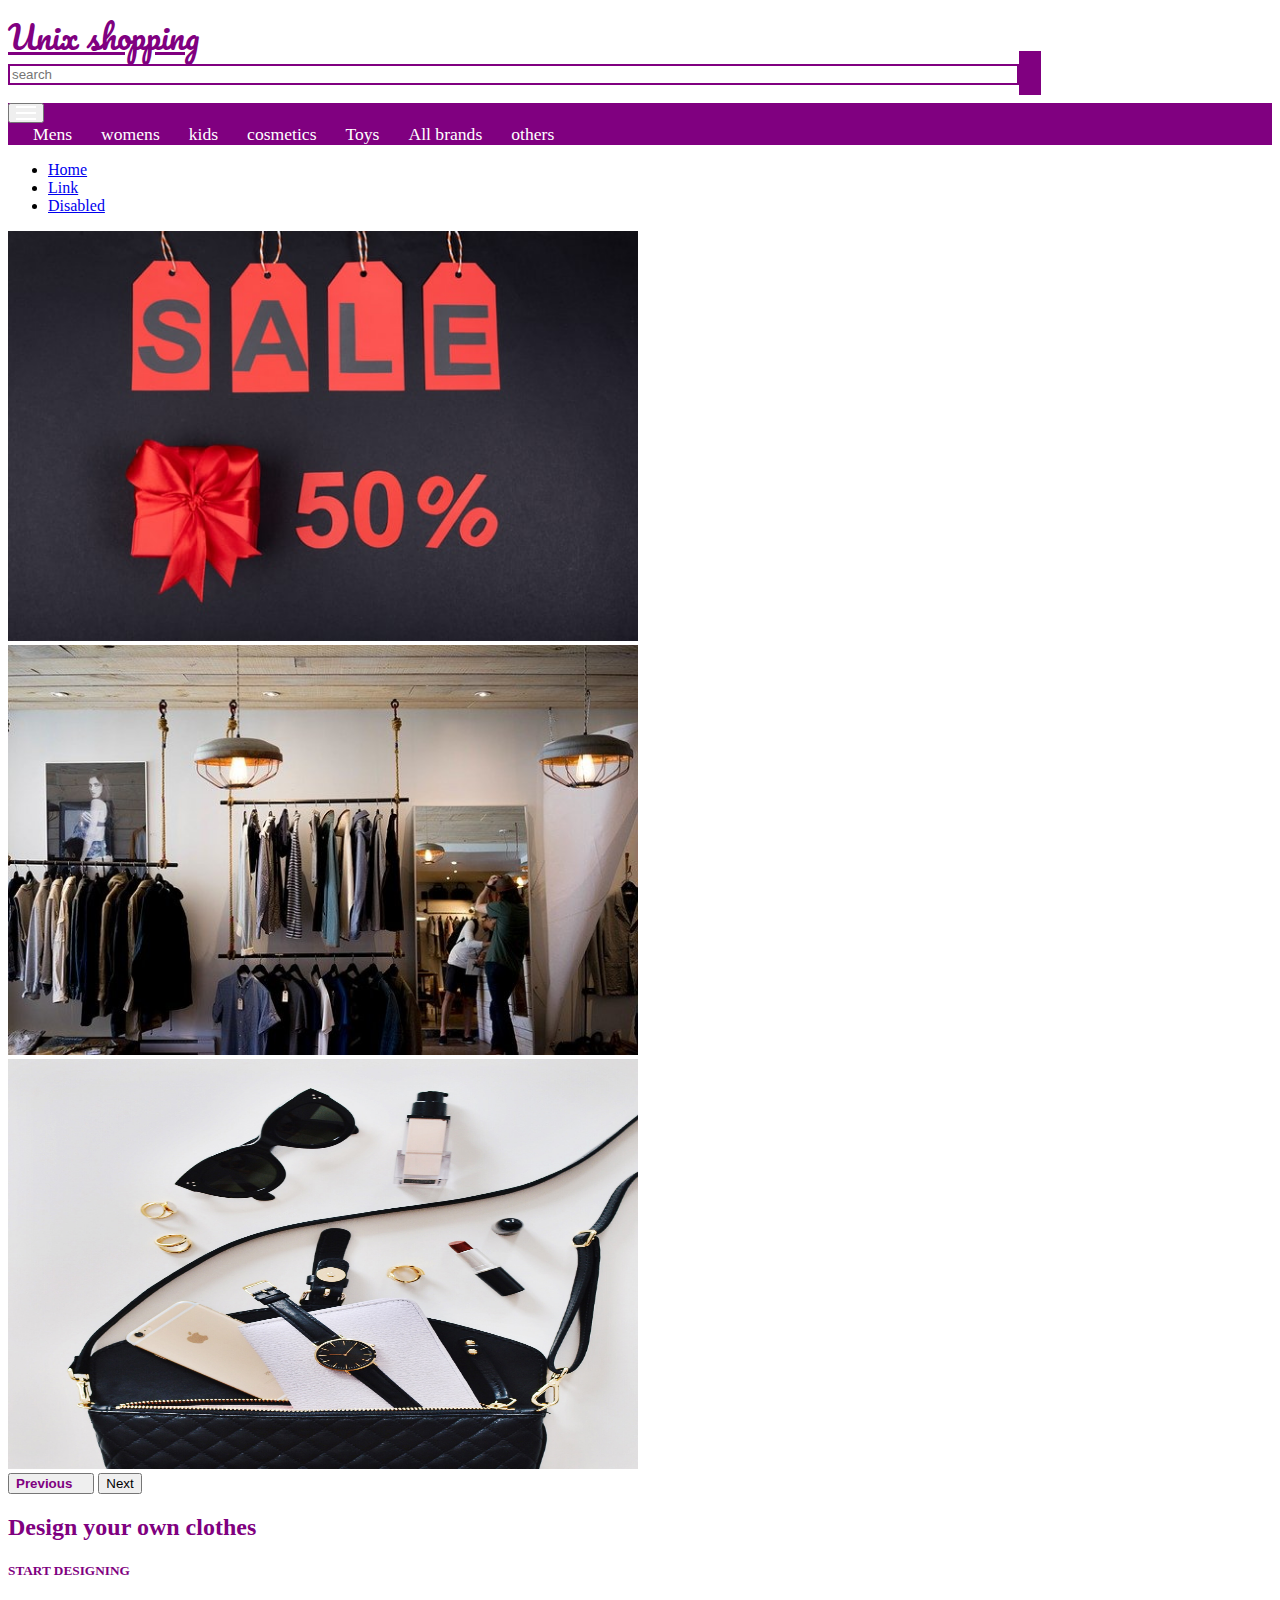
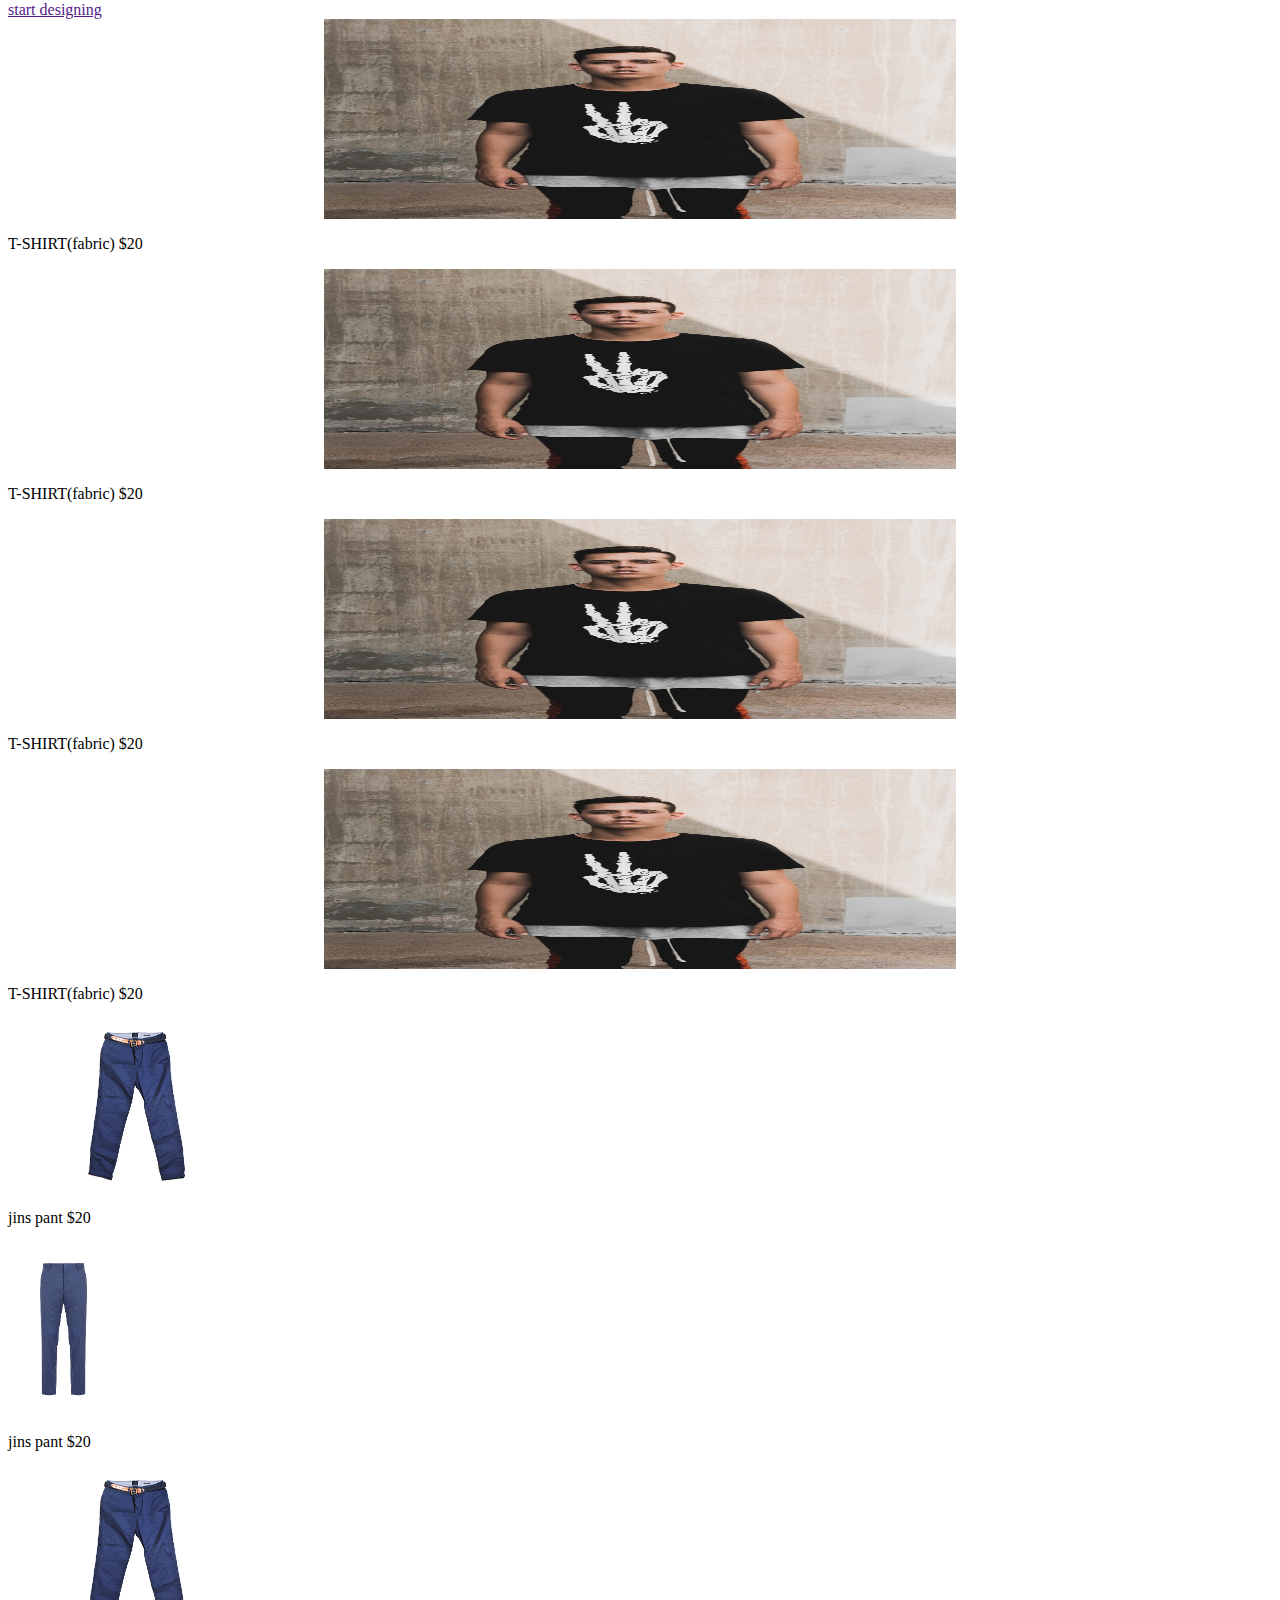
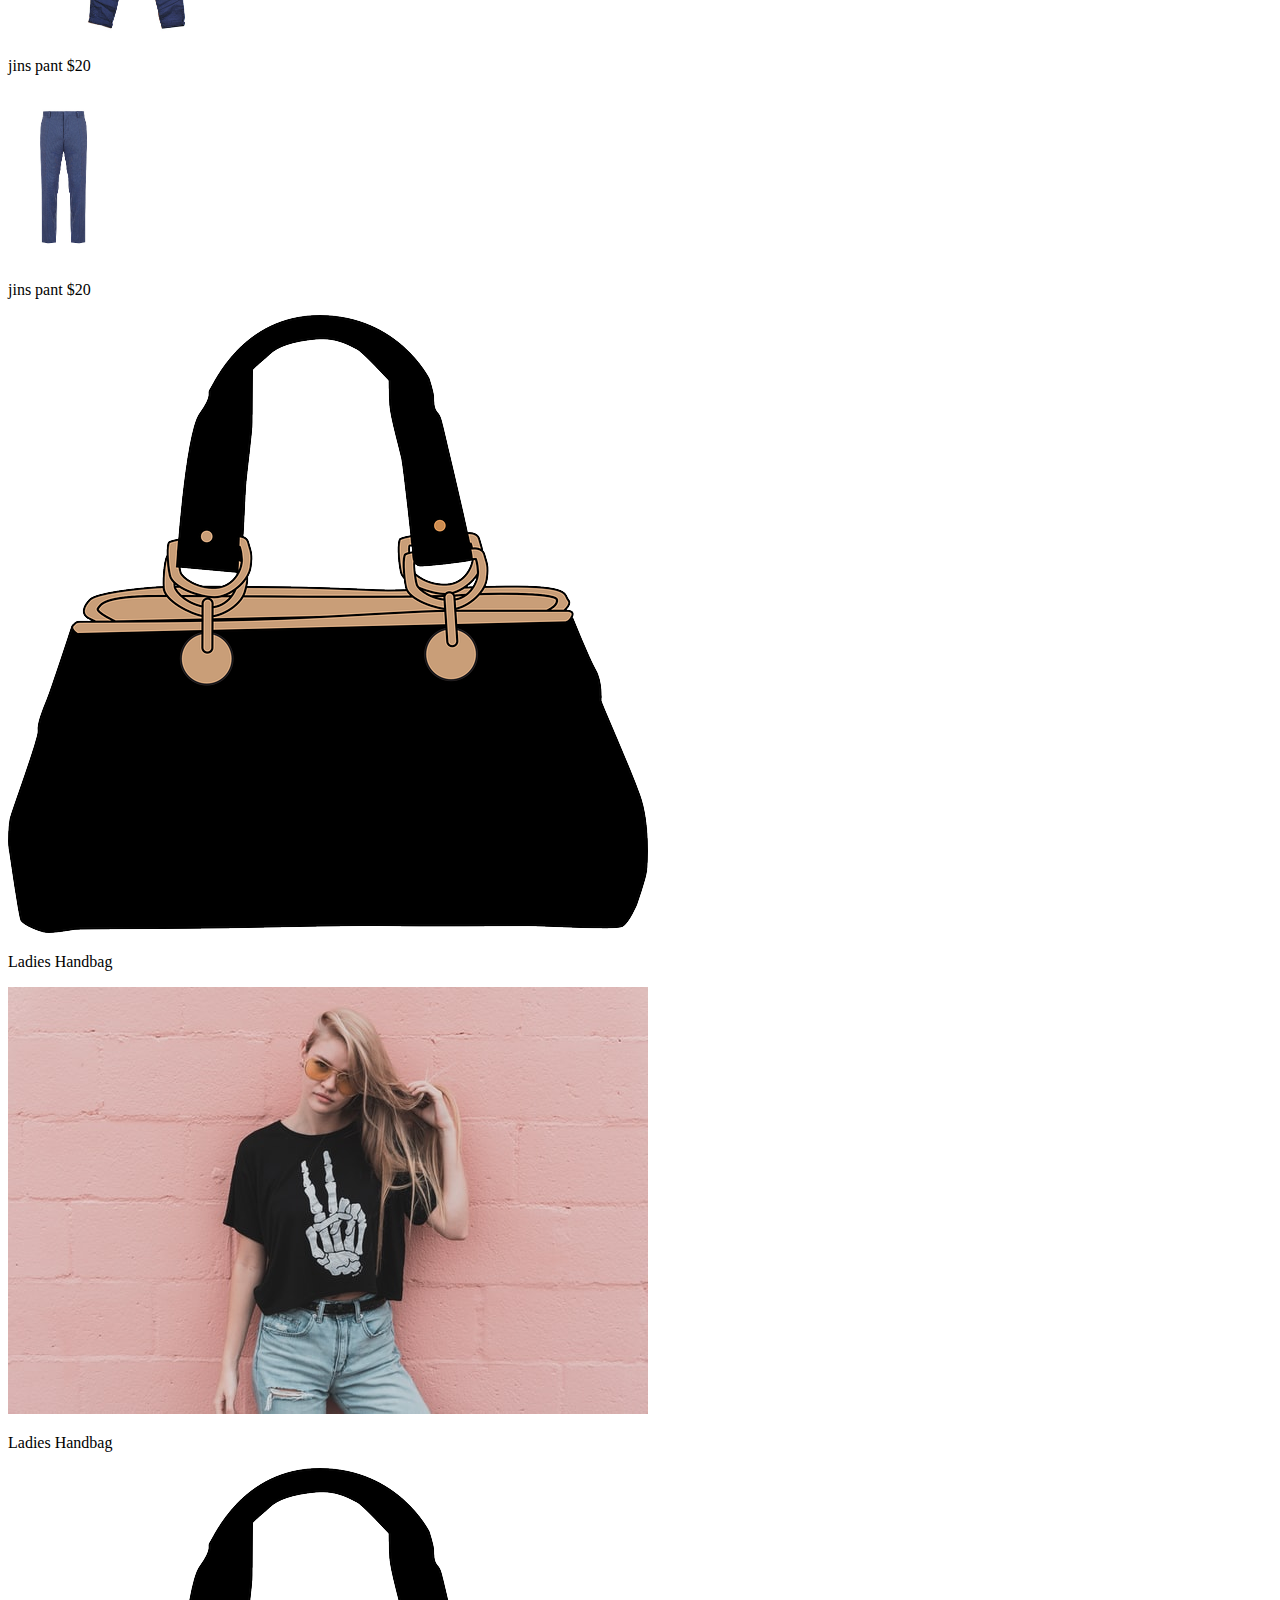
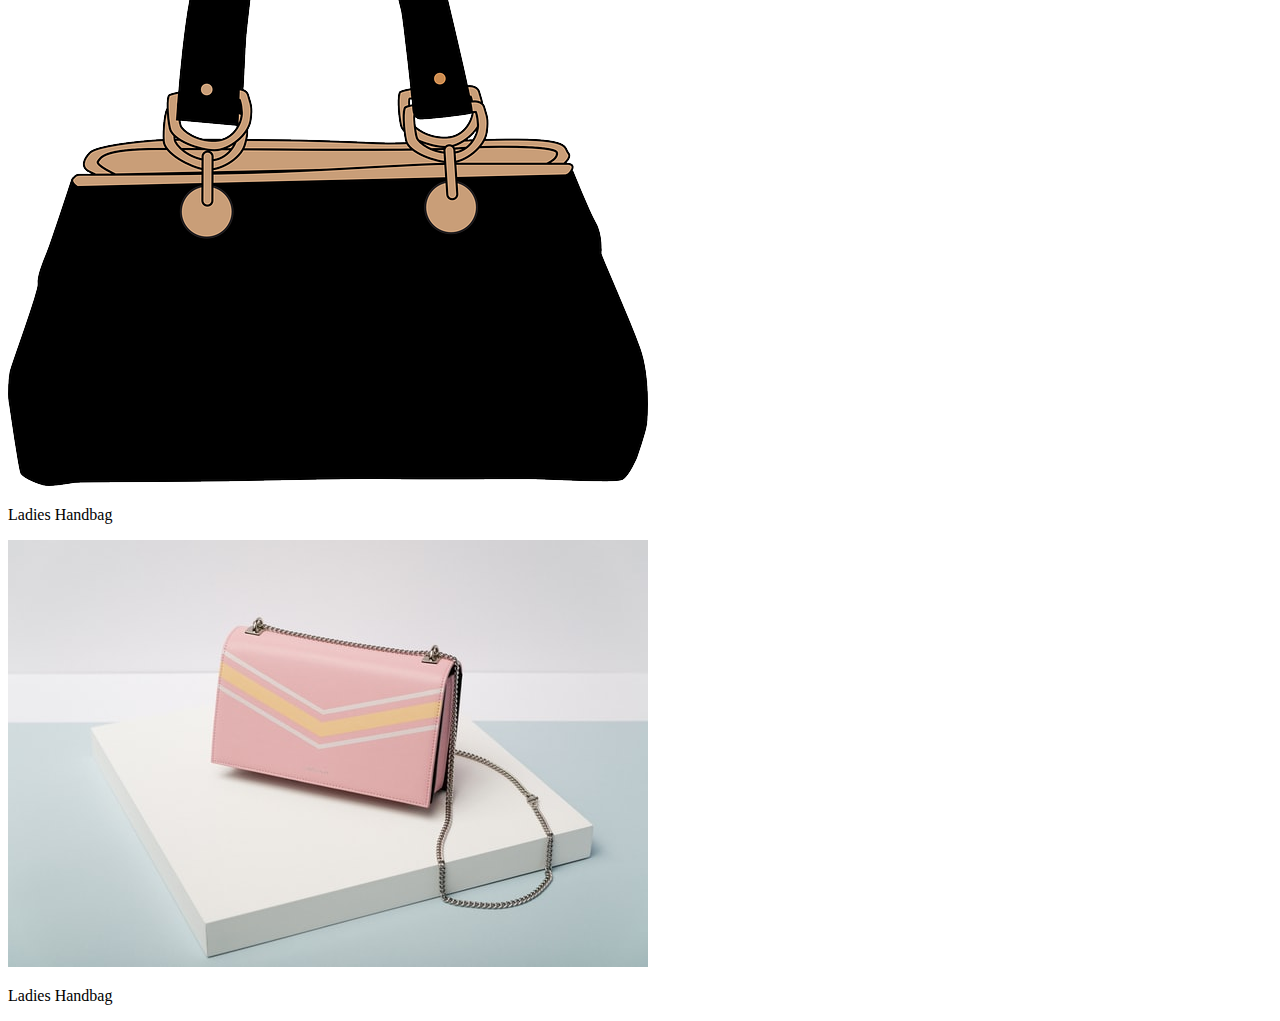
<file: index.html>
<!DOCTYPE html>
<html lang="en">

<head>
  <meta charset="UTF-8">
  <meta http-equiv="X-UA-Compatible" content="IE=edge">
  <meta name="viewport" content="width=device-width, initial-scale=1.0">
  <link href="https://cdn.jsdelivr.net/npm/bootstrap@5.0.2/dist/css/bootstrap.min.css" rel="stylesheet"
    integrity="sha384-EVSTQN3/azprG1Anm3QDgpJLIm9Nao0Yz1ztcQTwFspd3yD65VohhpuuCOmLASjC" crossorigin="anonymous" />

  <link rel="stylesheet" href="https://cdnjs.cloudflare.com/ajax/libs/font-awesome/5.15.3/css/all.min.css"
    integrity="sha512-iBBXm8fW90+nuLcSKlbmrPcLa0OT92xO1BIsZ+ywDWZCvqsWgccV3gFoRBv0z+8dLJgyAHIhR35VZc2oM/gI1w=="
    crossorigin="anonymous" referrerpolicy="no-referrer" />

  <link rel="stylesheet" href="style.css" class="css">
  <title>Document</title>
</head>

<body>


  <section id="header">
    <div class="container">
      <div class="row">

        <div class="col-md-3">
          <a class="navbar-brand" href="">Unix shopping</a>
        </div>

        <div class="col-md-7 text-center">
          <input class="input p-2" type="search" placeholder="search">
          <i class="fas  fa-search mt-2 search-icon text-white "></i>

        </div>

        <div class="col-md-2" id="icon-div">
          <a href=""><i class="fas fa-user-plus  customize-icon mt-3"></i></a>
          <a href=""><i class="fas fa-phone-square-alt  customize-icon"></i></a>
          <a href=""> <i class="fas fa-envelope-square customize-icon "></i></a>
        </div>

      </div>
    </div>





    
      <div class="container-fluid mt-4" style="background-color: purple;">
        <div class="row">

         <div class="col-md-1">
        <button class="navbar-toggler mt-1" type="button" data-bs-toggle="collapse" data-bs-target="#navbarSupportedContent" aria-controls="navbarSupportedContent" aria-expanded="false" aria-label="Toggle navigation">
          <span class="navbar-toggler-icon"></span>
          <span class="navbar-toggler-icon"></span>
          <span class="navbar-toggler-icon"></span>
        </button>
      </div>
  

     <div class="col-md-11" id="main-menu">
       <div class="menu ">
       <a href="">Mens</a>
       <a href="women.html">womens</a>
       <a href="">kids</a>
       <a href="">cosmetics</a>
       <a href="">Toys</a>
       <a href="">All brands</a>
       <a href="">others</a>
      </div>
     </div>


      </div>
    </div>




    <nav class="navbar ">
      <div class="container-fluid">
       
        <div class="collapse navbar-collapse" id="navbarSupportedContent">
          <ul class="navbar-nav me-auto mb-2 mb-lg-0">
            <li class="nav-item">
              <a class="nav-link active" aria-current="page" href="#">Home</a>
            </li>
            <li class="nav-item">
              <a class="nav-link" href="#">Link</a>
            </li>
           
            <li class="nav-item">
              <a class="nav-link" href="#" tabindex="-1">Disabled</a>
            </li>
          </ul>

        </div>
      </div>
    </nav>

  </section>




 <section id="slider">
 <div class="container-fluid">

  <div class="row">

    <div class="col-md-6">
      <div id="carouselExampleControls" class="carousel slide" data-bs-ride="carousel">
        <div class="carousel-inner">

          <div class="carousel-item active">
            <img src="4.jpg" class="d-block img-fluid" alt="..." style="width: 630px;height: 410px;">
          </div>

          <div class="carousel-item">
            <img src="5.jpg" class="d-block img-fluid" alt="..."  style="width: 630px;height: 410px;" >
          </div>

          <div class="carousel-item">
            <img  src="3.jpg" class="d-block img-fluid" alt="..." style="width: 630px;height: 410px;">
          </div>

          <button class="carousel-control-prev" type="button" data-bs-target="#carouselExampleControls" data-bs-slide="prev">
            <span class="carousel-control-prev-icon" aria-hidden="true"></span>
            <span class="visually-hidden">Previous</span>
          </button>

          <button class="carousel-control-next" type="button" data-bs-target="#carouselExampleControls" data-bs-slide="next">
            <span class="carousel-control-next-icon" aria-hidden="true"></span>
            <span class="visually-hidden">Next</span>
          </button>

        </div>
      </div>
      </div>



      <div class="col-md-6 mt-lg-5" style="color: purple;">
        <h2 class="text-center ">Design your own clothes</h2>
        <h5 class="text-center mt-lg-4">START DESIGNING</h5>
          <div class="text-center mt-lg-4">
          <a class="btn btn-outline-primary border-none" href="">start designing</a>
         </div>
      </div>

   
  </div>
 </div>
 </section>
















 <section id="main" class="mt-lg-5 mt-sm-3">
        <div class="container">



          <div class="row">
            <div class="col-md-3 col-sm-6" id="resize">
              <div class="wrapper">
                <img class="img-fluid main-iamge" src="6.jpg" alt="" >
                <div class="conntent-wrapper">
                  <p class="text-center">T-SHIRT(fabric) $20 </p>
                </div>
              </div>
            </div>

            <div class="col-md-3 col-sm-6" id="resize">
              <div class="wrapper">
                <img class="img-fluid main-iamge " src="6.jpg" alt="" >
                <div class="conntent-wrapper">
                  <p class="text-center">T-SHIRT(fabric) $20 </p>
                </div>
              </div>
            </div>


            <div class="col-md-3 col-sm-6" id="resize">
              <div class="wrapper">
                <img class="img-fluid main-iamge " src="6.jpg" alt="" >
                <div class="conntent-wrapper">
                  <p class="text-center">T-SHIRT(fabric) $20 </p>
                </div>
              </div>
            </div>


            <div class="col-md-3 col-sm-6 " id="resize">
              <div class="wrapper">
                <img class="img-fluid main-iamge" src="6.jpg" alt="" >
                <div class="conntent-wrapper">
                  <p class="text-center">T-SHIRT(fabric) $20 </p>
                </div>
              </div>
            </div>
          </div>




          <div class="row mt-3">
            <div class="col-md-3 col-sm-6 " id="resize">
              <div class="wrapper">
                <img class="img-fluid d-block  m-auto" src="7.jpg" alt=""   style="height:170px">
                <div class="conntent-wrapper">
                  <p class="text-center">jins pant $20</p>
                </div>
              </div>
            </div>

            <div class="col-md-3 col-sm-6 " id="resize">
              <div class="wrapper">
                <img class="img-fluid d-block  m-auto" id="resize-img" src="8.jpg" alt="" style="height:170px">
                <div class="conntent-wrapper">
                  <p class="text-center">jins pant $20 </p>
                </div>
              </div>
            </div>

            <div class="col-md-3 col-sm-6 " id="resize">
              <div class="wrapper">
                <img class="img-fluid d-block m-auto "  src="7.jpg" alt=""   style="height:170px">
                <div class="conntent-wrapper">
                  <p class="text-center">jins pant $20 </p>
                </div>
              </div>
            </div>

            <div class="col-md-3 col-sm-6 " id="resize">
              <div class="wrapper">
                <img class="img-fluid d-block m-auto" id="resize-img" src="8.jpg" alt="" style="height:170px">
                <div class="conntent-wrapper">
                  <p class="text-center">jins pant $20 </p>
                </div>
              </div>
            </div>
          </div>
          


          <div class="row mt-4">
            <div class="col-md-3" id="resize" >
              <div class="wrapper">
                <img class="img-fluid main-ladiesbag-image" src="handbag.jpg" alt="">
                <div class="content-wrapper">
                  <p>Ladies Handbag</p>
                </div>
              </div>
            </div>

            <div class="col-md-3 pt-5" id="resize">
              <div class="wrapper">
                <img class="img-fluid" src="wtshirt.jpg" alt="">
                <div class="content-wrapper">
                  <p>Ladies Handbag</p>
                </div>
              </div>
            </div>

            <div class="col-md-3" id="resize">
              <div class="wrapper">
                <img class="img-fluid main-ladiesbag-image" src="handbag.jpg" alt="">
                <div class="content-wrapper">
                  <p>Ladies Handbag</p>
                </div>
              </div>
            </div>
            <div class="col-md-3 pt-5" id="resize">
              <div class="wrapper">
                <img class="img-fluid" src="handbag2.jpg" alt="">
                <div class="content-wrapper">
                  <p>Ladies Handbag</p>
                </div>
              </div>
            </div>

          </div>

        </div>
 </section>



















  <script src="https://cdn.jsdelivr.net/npm/bootstrap@5.0.2/dist/js/bootstrap.bundle.min.js"
    integrity="sha384-MrcW6ZMFYlzcLA8Nl+NtUVF0sA7MsXsP1UyJoMp4YLEuNSfAP+JcXn/tWtIaxVXM"
    crossorigin="anonymous"></script>
  <script src="script.js"></script>
</body>

</html>
</file>
<file: style.css>
@import url('https://fonts.googleapis.com/css2?family=Pacifico&display=swap');


.navbar-brand{
    font-size: 2rem;
    font-weight: 200;
    color: purple;
    font-family: 'Pacifico', cursive;
}
.navbar-brand:hover{
    color: purple;
}

.input{
    width: 80%;
    outline: none;
    border: 2px solid purple;

}
.search-icon{
    padding: 14px 12px 13px 10px ;
    background-color: purple;
    cursor: pointer;
}

.customize-icon{
    color: purple;
    border-radius: 100%;
    padding: 6px;
    cursor: pointer;
}



/*menu*/
.navbar-toggler{
    color: transparent;
 }
 
 .navbar-toggler>span{
     display: block;
     background-color: white;
     width: 20px;
     height: 2px;
 }
 .navbar-toggler>span+span{
    margin-top: 4px;
     background-color: white;
     width: 20px;
     height: 2px;
 }
 .navbar-toggler>span+span+span{
    margin-top:4px;
    background-color: white;
    width: 20px;
    height: 2px;
 }
 


 .menu>a{
     padding-left: 25px;
     color: white;
     font-size: 1.1rem;
     text-decoration: none;
 }



 .navbar-nav>li>a:hover{
     color: white;
 }

 .scrolling{
  position:fixed;
  top: 0;
  width: 100%;
  z-index: 1;
  background-color:white;
  transition: 0.2s;

 }
@media(max-width:770px){
    #icon-div{
       position: fixed;
       left: 277px;
    }
    #main-menu{
        position: fixed;
        left: 25px;
        padding-left: 5px;
    }
}







/*slider*/
.carousel-control-prev{
    padding-right: 20px;
    font-weight: 900;
    color: purple;
    
}
.carousel-control-prev>.carousel-control-prev-icon>span{
   color: purple;
}









/*main*/

.wrapper:hover{
    cursor: pointer;
    box-shadow: 2px 2px 2px 2px #ddd;
}

.main-iamge{
   display: block;
   width:50%;
   height: 200px;
   margin: auto;
}

@media (max-width:992px) {
    .main-iamge{
        width:80%;
    }
}

@media (max-width:768px) {
    .main-iamge{
        width:60%;
    }
}

@media (max-width:577px) {
    .main-iamge{
        width:70%;
    }
    #resize{
        width: 50%;
    }
    #resize-img{
        width: 60%;
    }
}
</file>
